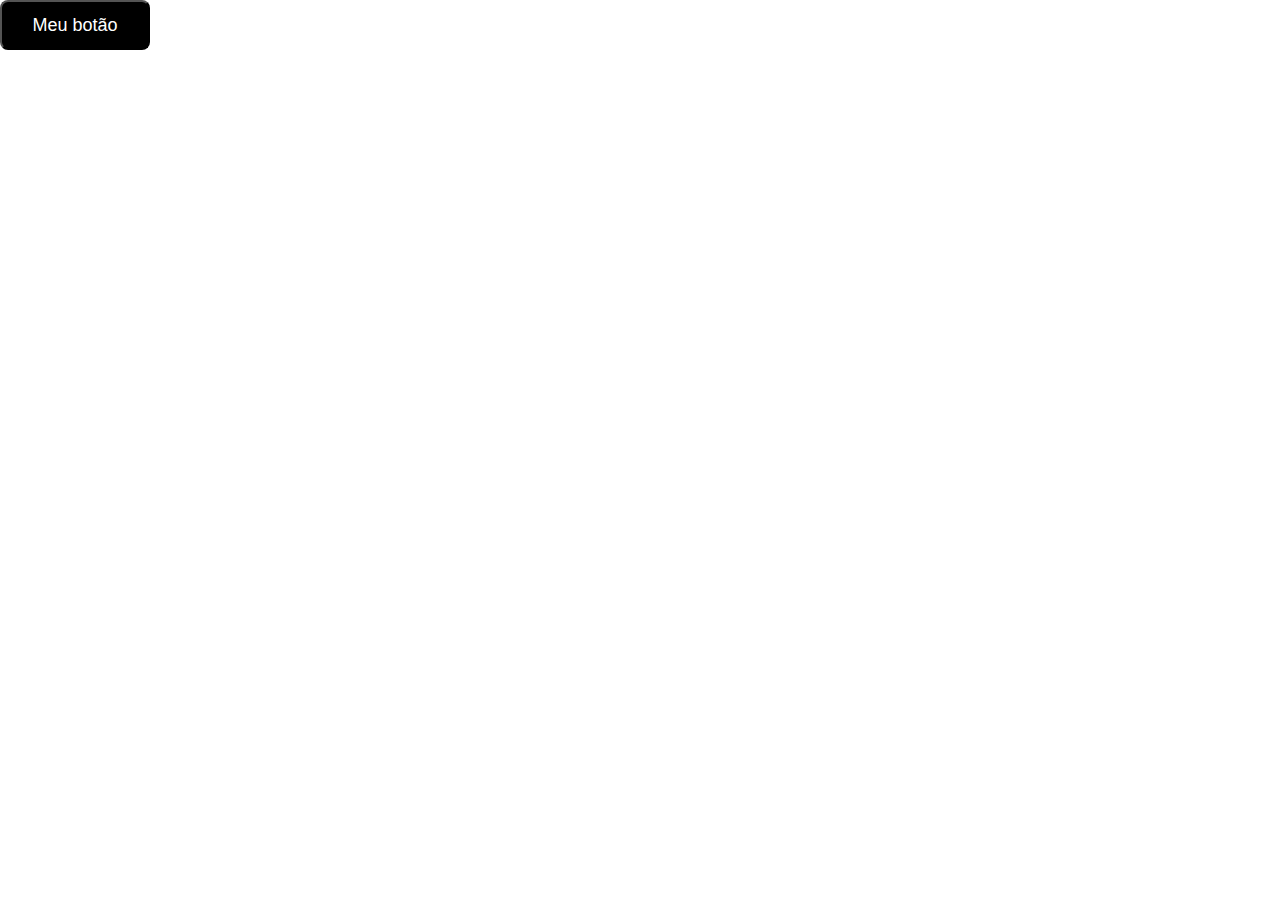
<file: index.html>
<!DOCTYPE html>
<html lang="en">
<head>
    <meta charset="UTF-8">
    <meta http-equiv="X-UA-Compatible" content="IE=edge">
    <meta name="viewport" content="width=device-width, initial-scale=1.0">
    <title>Document</title>
    <link rel="stylesheet" href="estilo.css">
</head>
<body>
    <button class="btn">Meu botão</button>
</body>
</html>
</file>
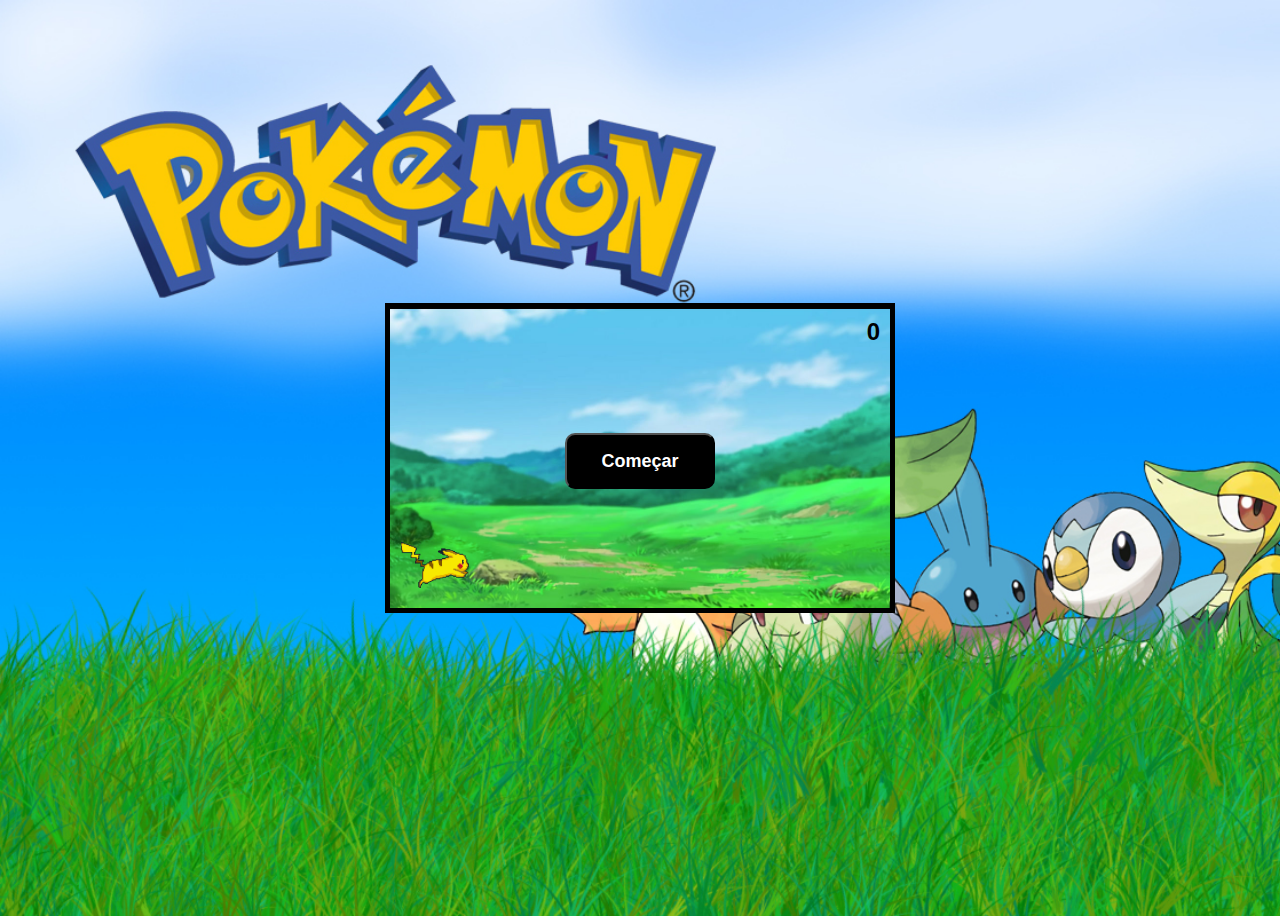
<file: jogo.html>
<!DOCTYPE html>
<html lang="en">
<head>
    <meta charset="UTF-8">
    <meta http-equiv="X-UA-Compatible" content="IE=edge">
    <meta name="viewport" content="width=device-width, initial-scale=1.0">
    <title>Document</title>
    <link rel="stylesheet" href="jogo.css">
</head>
<body>
    <div id="tela">
        <button class="comecar">Começar</button>
        <div class="boneco"></div>
        <div class="parede"></div>
        <div class="pontos">0</div>
    </div>
    <script>

        let boneco = document.querySelector(".boneco");
        let parede = document.querySelector(".parede");
        let btnStop = document.querySelector(".btnStop");
        let pontos = document.querySelector(".pontos");
        let comecar = document.querySelector(".comecar");
        let count = 0;
        
        let paredeAndando = setInterval(function(){
            if((parede.offsetLeft <= 55 && parede.offsetLeft < 20) && boneco.offsetTop > 190){
                clearInterval(paredeAndando);
                parede.style.left = parede.offsetLeft+"px";
                parede.classList.remove("andando");
                comecar.style.display = "block";
                comecar.innerHTML = "Game Over";
                location.reload();
            }
        }, 1);

        comecar.addEventListener("click", function(){
            let count = 4;
            let regressivo = setInterval(function(){
                count = count - 1;
                comecar.innerHTML = count;
            }, 1000);
            setTimeout(function(){
                parede.classList.add("andando");
                clearInterval(regressivo);
                comecar.style.display = "none";
            }, 3000);
        });

        // setInterval(function(){
        //     console.log(boneco.offsetTop)
        // }, 1);
        
        //Ao clicar na tela o boneco pula
        window.addEventListener("click", function(){
            boneco.classList.add("pulando");
            //Apos um tempo o pulo é removido
            setTimeout(function(){
                count = count + 100;
                pontos.innerHTML = "";
                pontos.innerHTML = count;
                boneco.classList.remove("pulando");
            }, 500);
        });
    </script>
</body>
</html>
</file>
<file: estilo.css>
.btn{
    width: 150px;
    height: 50px;
    text-align: center;
    font-size: 18px;
    border-radius: 8px;
    background-color: black;
    color: white;
    cursor: pointer;
    position: absolute;
    left: 0;
    top: 0;
    animation: arrudeio linear infinite 3s;
}

/* .btn:hover{
    background-color: white;
    color: black;
} */

/* @keyframes piscando {
    0%{}
    50%{
        transform: scale(1.1,1.1) translateX(15%);
    }
    100%{
        background-color: white;
        color: black;
        transform: scale(1.1,1.1) translateX(-15%);
    }
} */

@keyframes arrudeio {
    0%{
        left: 0%;
        top: 0%;
    }
    25%{
        left: calc(100% - 150px);
        top: 0%;
    }
    50%{
        left: calc(100% - 150px);
        top: calc(100% - 50px);
    }
    75%{
        left: 0%;
        top: calc(100% - 50px);
    }
    100%{
        left: 0%;
        top: 0%;
    }
}
</file>
<file: jogo.css>
body{
    height: 100vh;
    display: flex;
    justify-content: center;
    align-items: center;
    background-image: url("bg-body.jpg");
    background-repeat: no-repeat;
    background-size: cover;
}
#tela{
    width: 500px;
    height: 300px;
    background-image: url("bg.jpg");
    background-repeat: no-repeat;
    background-size: cover;
    border: 5px solid black;
    position: relative;
    overflow: hidden;
}
.comecar{
    width: 150px;
    line-height: 50px;
    text-align: center;
    background-color: black;
    color: white;
    font-size: 18px;
    font-weight: bold;
    border-radius: 10px;
    cursor: pointer;
    position: absolute;
    top: calc(50% - 25px);
    left: calc(50% - 75px);
}
.boneco{
    width: 50px;
    height: 50px;
    padding: 0 10px;
    background-image: url("run-pokemon.gif");
    background-repeat: no-repeat;
    background-size: contain;
    background-position: center bottom;
    position: absolute;
    bottom: 20px;
    left: 10px;
}
.boneco.pulando{
    animation: bonecoPulando ease-in-out 1 500ms;
}
.parede{
    width: 30px;
    height: 50px;
    padding: 0 10px 0 10px;
    background-image: url(pokebola.gif);
    background-repeat: no-repeat;
    background-size: contain;
    background-position: center bottom;
    position: absolute;
    left: 100%;
    bottom: 20px;
}
/* .parede::after{
    content: "";
    width: 40px;
    height: 15px;
    background-image: linear-gradient(90deg, rgb(0, 233, 35),rgb(0, 152, 23));
    border: 2px solid black;
    position: absolute;
    top: -3px;
    left: -7px;
    z-index: 1;
} */
.parede.andando{
    animation: paredeAndando linear infinite 1s;
}

.pontos{
    font-size: 24px;
    font-weight: bold;
    font-family: 'Trebuchet MS', 'Lucida Sans Unicode', 'Lucida Grande', 'Lucida Sans', Arial, sans-serif;
    position: absolute;
    top: 10px;
    right: 10px;
}

@keyframes paredeAndando {
    from{}
    to{left: -50px;}
}
@keyframes bonecoPulando {
    0%{}
    50%{
        bottom: 100px;
    }
    100%{
        bottom: 20px;
    }
}
</file>
